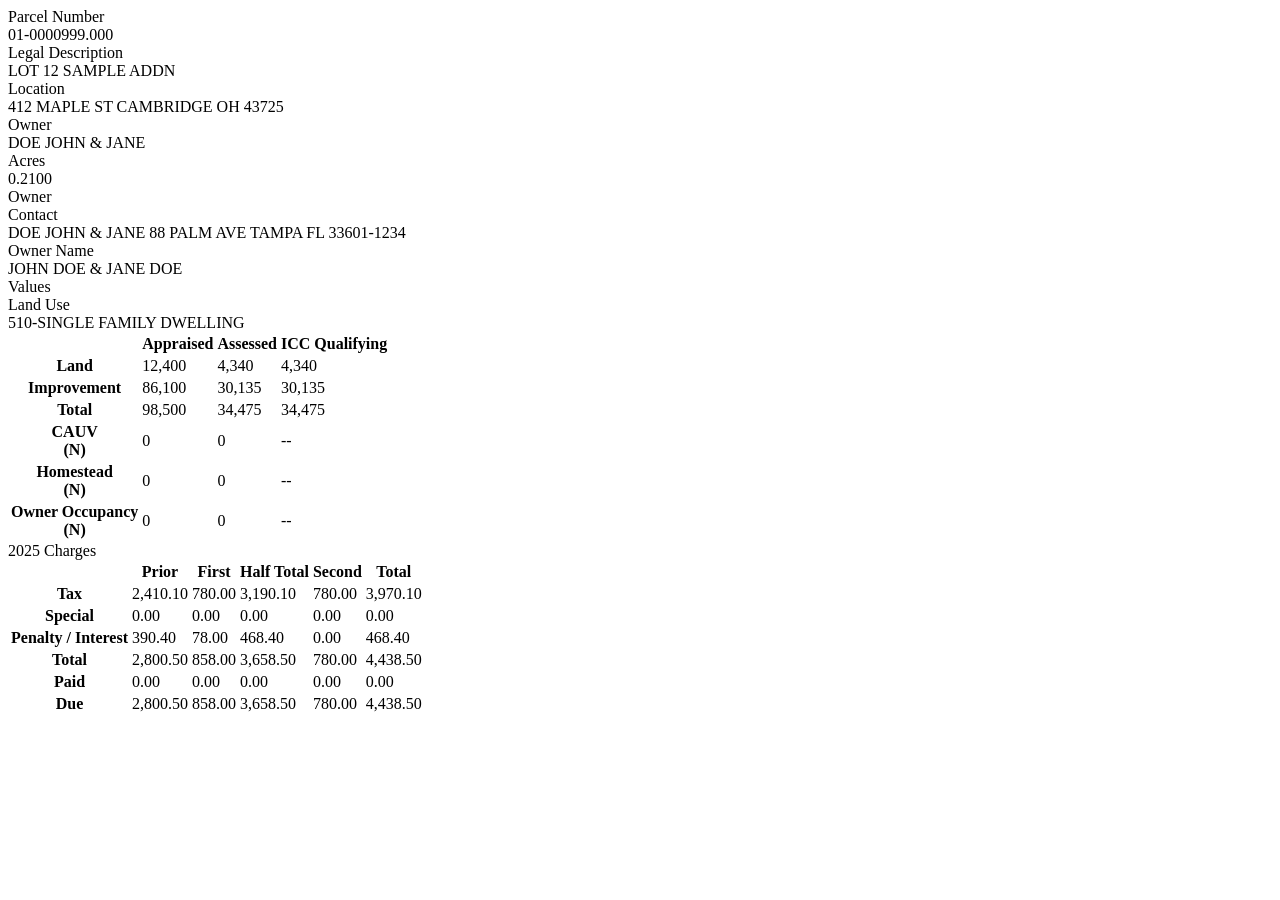
<file: tests/fixtures/property.html>
<!-- Synthetic fixture that mirrors the ISSG property page structure (fictional data) -->
<html><body><main>
<div class="card"><div class="row"><div class="col-xl-4"><div class="fw-bolder" id="HeaderParcelNumber">Parcel Number </div><div aria-labelledby="HeaderParcelNumber">01-0000999.000 </div></div>
<div class="col-xl-4"><div class="fw-bolder" id="HeaderLegalDescription">Legal Description </div><div class="multiline" aria-labelledby="HeaderLegalDescription">LOT 12 SAMPLE ADDN</div></div>
<div class="col-xl-4"><span class="float-end"><a href="https://www.google.com/maps/place/40.0312,-81.5881" target="_blank" title="Open in Google Maps"><i class="fa"></i></a></span><div class="fw-bolder" id="HeaderLocation"> Location </div><div class="multiline" aria-labelledby="HeaderLocation">412 MAPLE ST &#xD;&#xA;CAMBRIDGE OH 43725</div></div>
<div class="col-md-8"><div class="fw-bolder" id="HeaderOwner">Owner </div><div aria-labelledby="HeaderOwner">DOE JOHN &amp; JANE</div></div>
<div><div id="HeaderAcres">Acres </div><div aria-labelledby="HeaderAcres">0.2100</div></div></div></div>
<div><div><div>Owner</div><div><div><div>Contact </div><div>DOE JOHN &amp; JANE&#xD;&#xA;88 PALM AVE&#xD;&#xA;TAMPA FL 33601-1234 &nbsp;</div></div>
<div><div>Owner Name </div><div>JOHN DOE &amp; JANE DOE&nbsp;</div></div></div></div></div>
<div><div><div>Values</div><div><div><div>Land Use </div><div>510-SINGLE FAMILY DWELLING&nbsp;</div></div></div>
<table><thead><tr><td></td><th scope="col">Appraised </th><th>Assessed </th><th>ICC Qualifying</th></tr></thead><tbody>
<tr><th>Land</th><td>12,400</td><td>4,340</td><td>4,340</td></tr>
<tr><th>Improvement</th><td>86,100</td><td>30,135</td><td>30,135</td></tr>
<tr><th>Total</th><td>98,500</td><td>34,475</td><td>34,475</td></tr>
<tr><th>CAUV <br/> (N)</th><td>0</td><td>0</td><td>--</td></tr>
<tr><th>Homestead <br/> (N)</th><td>0</td><td>0</td><td>--</td></tr>
<tr><th>Owner Occupancy <br/> (N)</th><td>0</td><td>0</td><td>--</td></tr>
</tbody></table>
<div>2025 Charges</div>
<table><thead><tr><td></td><th>Prior</th><th>First</th><th>Half Total</th><th>Second</th><th>Total</th></tr></thead><tbody>
<tr><th>Tax</th><td>2,410.10</td><td>780.00</td><td>3,190.10</td><td>780.00</td><td>3,970.10</td></tr>
<tr><th>Special</th><td>0.00</td><td>0.00</td><td>0.00</td><td>0.00</td><td>0.00</td></tr>
<tr><th>Penalty / Interest</th><td>390.40</td><td>78.00</td><td>468.40</td><td>0.00</td><td>468.40</td></tr>
<tr><th>Total</th><td>2,800.50</td><td>858.00</td><td>3,658.50</td><td>780.00</td><td>4,438.50</td></tr>
<tr><th>Paid</th><td>0.00</td><td>0.00</td><td>0.00</td><td>0.00</td><td>0.00</td></tr>
<tr><th>Due</th><td>2,800.50</td><td>858.00</td><td>3,658.50</td><td>780.00</td><td>4,438.50</td></tr>
</tbody></table></div></div></div>
</main></body></html>
</file>
